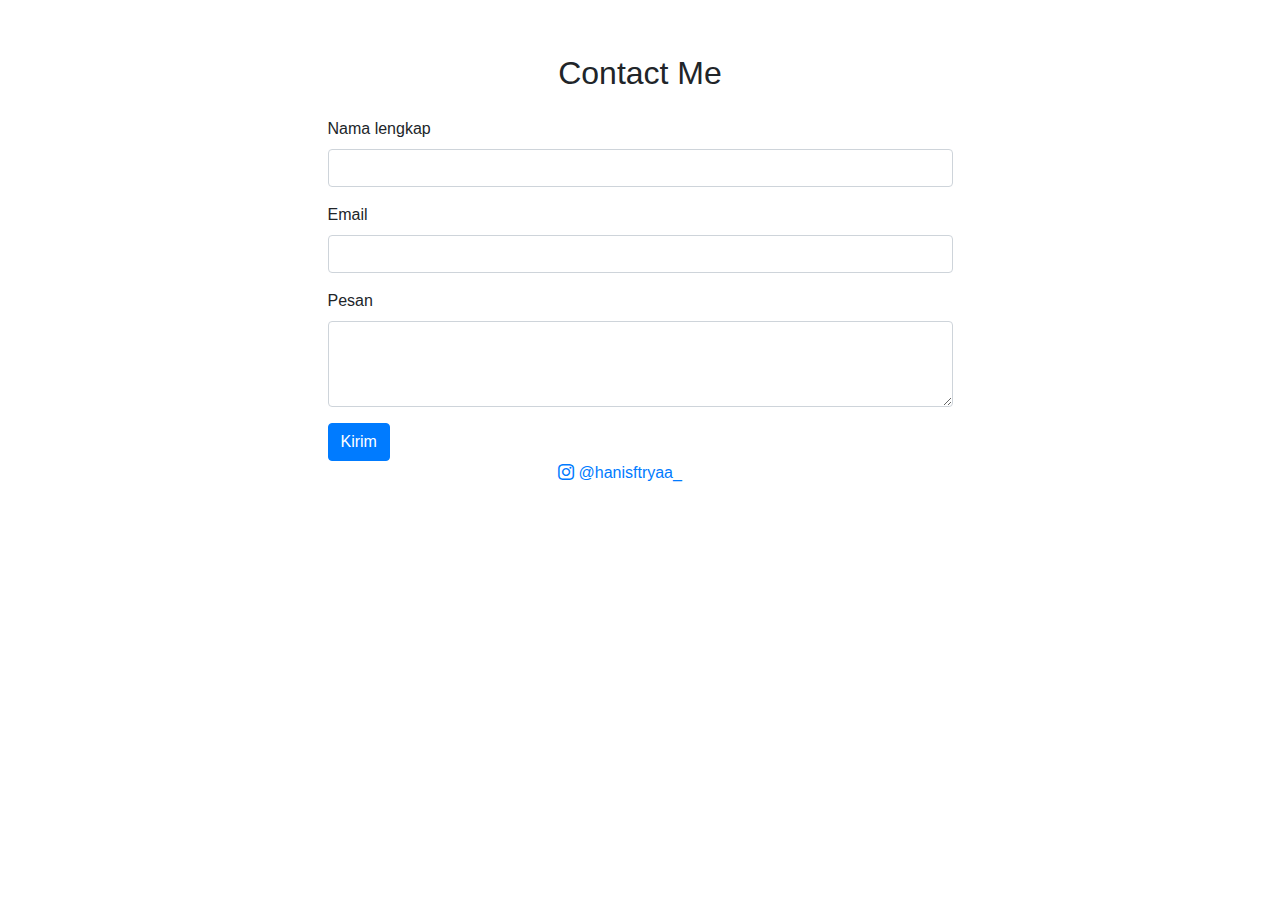
<file: contact.html>
<!DOCTYPE html>
<html lang="en">
  <head>
    <!-- Required meta tags -->
    <meta charset="utf-8" />
    <meta
      name="viewport
      content="width=device-width, initial-scale=1, shrink-to-fit=no"
    />

    <!-- Bootstrap CSS -->
    <link
      rel="stylesheet"
      href="https://cdn.jsdelivr.net/npm/bootstrap@4.3.1/dist/css/bootstrap.min.css"
      integrity="sha384-ggOyR0iXCbMQv3Xipma34MD+dH/1fQ784/j6cY/iJTQUOhcWr7x9JvoRxT2MZw1T"
      crossorigin="anonymous"
    />
    <link rel="stylesheet" href="https://cdn.jsdelivr.net/npm/bootstrap-icons@1.8.1/font/bootstrap-icons.css">
    <link rel="stylesheet" href="./style.css">
    <title>Contact</title>   
  </head>
  <body>
      <!--contact-->

 <div class="container pt-3"></div>
 <div class="row text-center mb-3">
 <div class="col">
   <h2><br>Contact Me</br></h2>
  </div>
   </div>
    <div class="row justify-content-center">
     <div class="col-md-6">
       <form>
         <div class="mb-3">
            <label for="name" class="form-label">Nama lengkap</label>
            <input type="text" class="form-control" id="name" aria-describedby="name">
         </div>
         <div class="mb-3">
            <label for="email" class="form-label">Email</label>
            <input type="email" class="form-control" id="email" aria-describedby="email">
        </div>
        <div class="mb-3">
          <label for="Pesan" class="form-label">Pesan</label>
          <textarea class="form-control" id="exampleFormControlTextarea1" rows="3"></textarea>
        </div>
        <button type="submit" class="btn btn-primary">Kirim</button>
      </form>
    </div>
  </div>
</div>
<div class="row text-center mb-3">
<div class="col">
  <a href="https://www.instagram.com/hanisftryaa_/?hl=id"><i class="bi-instagram"></i> @hanisftryaa_</a>&nbsp &nbsp &nbsp &nbsp &nbsp
 
</div>
<!--end contact-->
    <!-- Optional JavaScript -->
    <!-- jQuery first, then Popper.js, then Bootstrap JS -->
    <script
      src="https://code.jquery.com/jquery-3.3.1.slim.min.js"
      integrity="sha384-q8i/X+965DzO0rT7abK41JStQIAqVgRVzpbzo5smXKp4YfRvH+8abtTE1Pi6jizo"
      crossorigin="anonymous"
    ></script>
    <script
      src="https://cdn.jsdelivr.net/npm/popper.js@1.14.7/dist/umd/popper.min.js"
      integrity="sha384-UO2eT0CpHqdSJQ6hJty5KVphtPhzWj9WO1clHTMGa3JDZwrnQq4sF86dIHNDz0W1"
      crossorigin="anonymous"
    ></script>
    <script
      src="https://cdn.jsdelivr.net/npm/bootstrap@4.3.1/dist/js/bootstrap.min.js"
      integrity="sha384-JjSmVgyd0p3pXB1rRibZUAYoIIy6OrQ6VrjIEaFf/nJGzIxFDsf4x0xIM+B07jRM"
      crossorigin="anonymous"
    ></script>
  </body>
</html>
</file>
<file: style.css>
.cover {
  position: relative;
  background-position: center;
  background-size: cover;
  height: 400px;
  margin-right: 20px;
}
.cover .masking {
  position: absolute;
  width: 200%;
  bottom: 0;
  top: 0;
  background-color: #8492d1;
  z-index: 0;
  margin-right: 20px;
}
</file>
